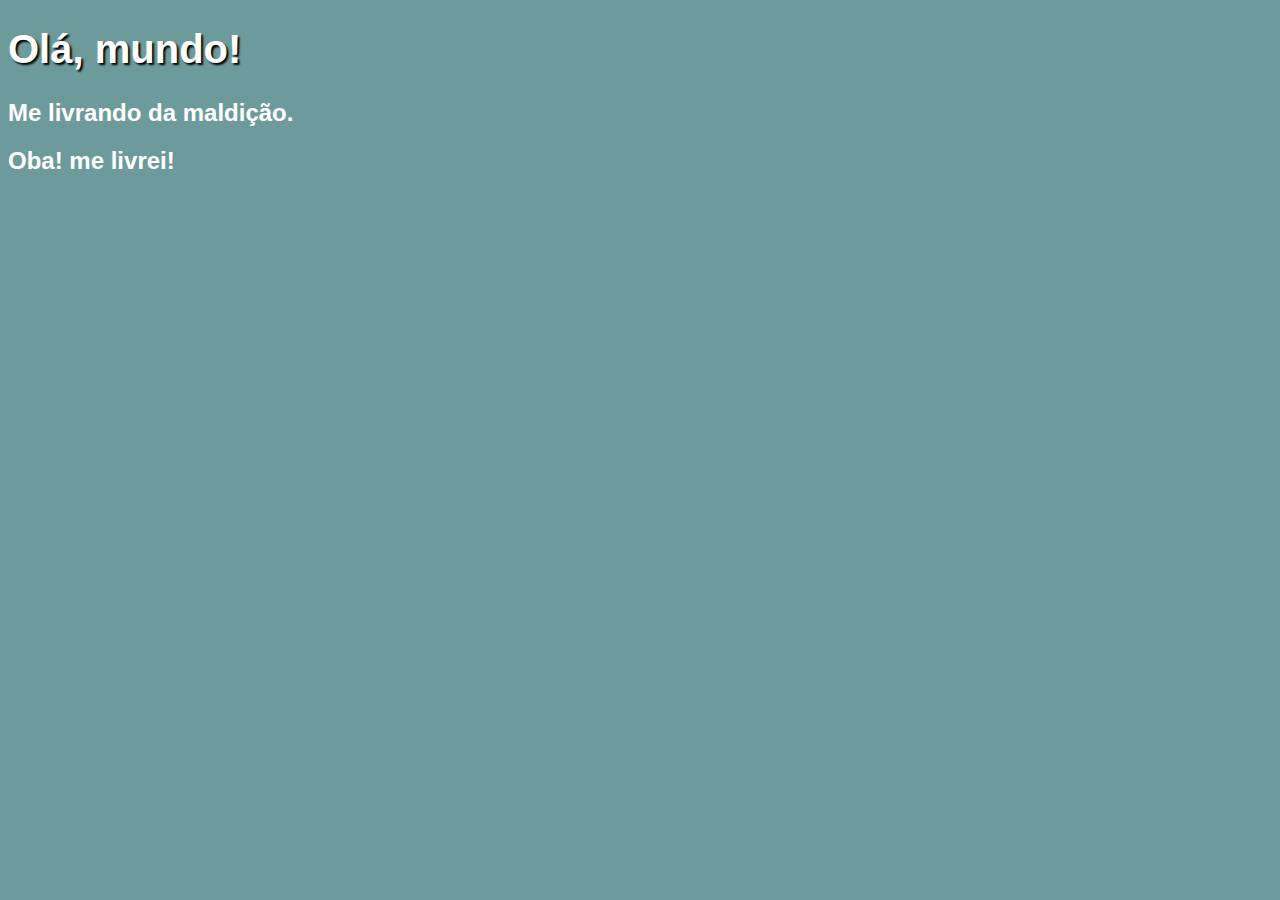
<file: projeto-ola-mundo/maldicao.html>
<!DOCTYPE html>
<html lang="pt-br">
<head>
    <meta charset="UTF-8">
    <meta name="viewport" content="width=device-width, initial-scale=1.0">
    <title>Olá, Mundo!</title>
    <style>
        body {
            background-color: rgb(109, 155, 155);
        }

        h1 {
            font-family: Arial, Helvetica, sans-serif;
            font-size: 30pt;
            color: white;
            text-shadow: 2px 2px 2px black;
        }

        h2 {
            font-family: Arial, Helvetica, sans-serif;
            color: white;
        }
    </style>
</head>
<body>
    <h1>Olá, mundo!</h1>
    <h2>Me livrando da maldição.</h2>
    <h2>Oba! me livrei!</h2>
</body>
</html>
</file>
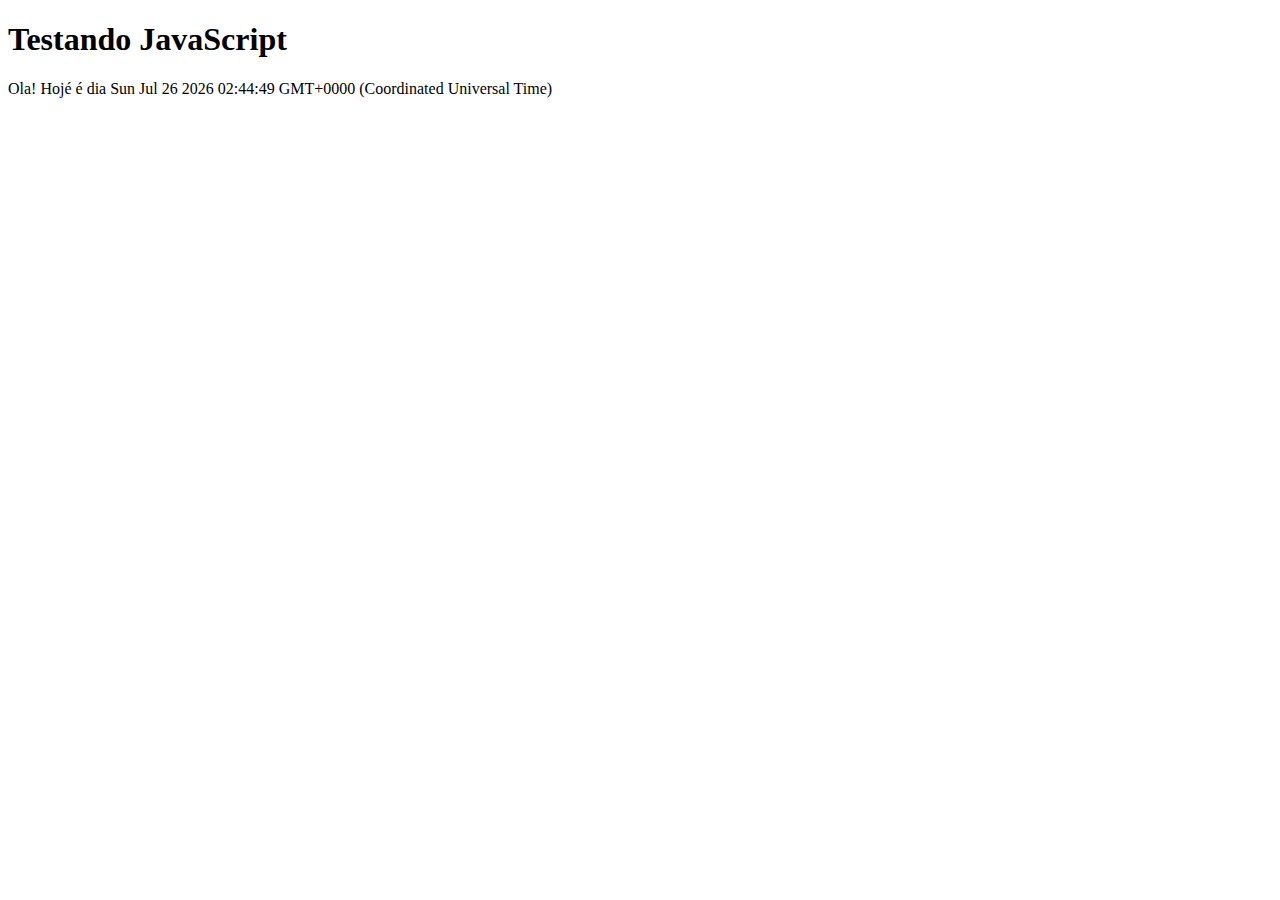
<file: projeto-glass/curso-html5-pacote01/projeto-glass-html5/Testejs01.html>
<!DOCTYPE html>
<html lang="pt-br">
<head>
    <meta charset="UTF-8">
    <meta name="viewport" content="width=device-width, initial-scale=1.0">
    <title>Teste JavaScript</title>
</head>
<body>
    <h1>Testando JavaScript</h1>    
    <script>
       document.write("Ola! Hojé é dia " + Date());

    </script>
</body>
</html>
</file>
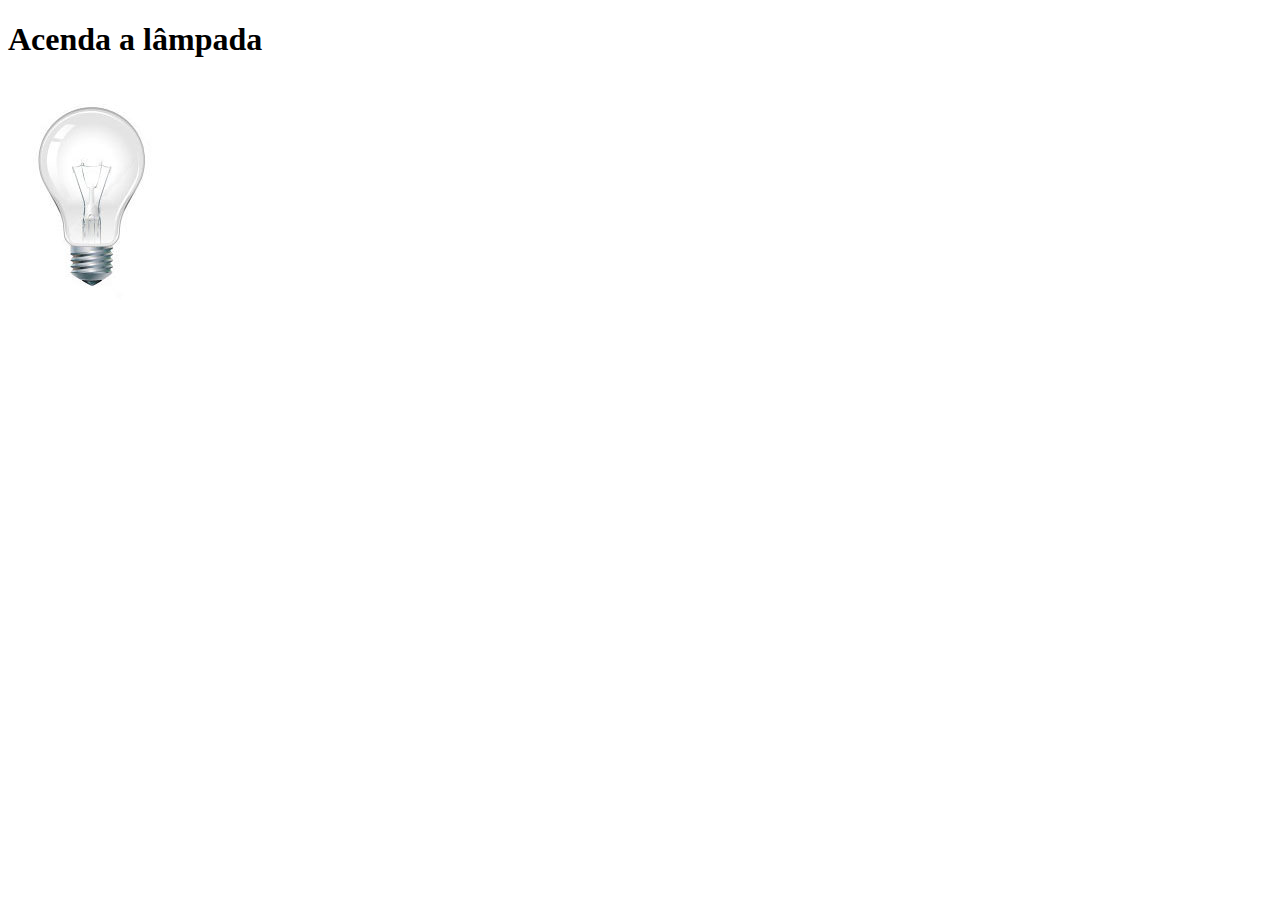
<file: projeto-glass/curso-html5-pacote01/projeto-glass-html5/Testejs02.html>
<!DOCTYPE html>
<html lang="pt-br">
<head>
    <meta charset="UTF-8">
    <meta name="viewport" content="width=device-width, initial-scale=1.0">
    <title>Teste JavaScrip IIt</title>
    <script>
        function acendeLampada() {
            document.getElementById("luz").src = "_imagens/lampada-acesa.jpg" ;      
        }

        function apagaLampada() {
            document.getElementById("luz").src = "_imagens/lampada-apagada.jpg" ;   
        }

        function lampadaQuebrada() {
            document.getElementById("luz").src = "_imagens/lampada-quebrada.jpg" ; 
        }

    </script>
</head>
<body>
    <h1>Acenda a lâmpada</h1>    
    <img src="_imagens/lampada-apagada.jpg" id="luz" alt="Foto lampada" onmousemove="acendeLampada()" onmouseout="apagaLampada()" onclick="lampadaQuebrada()">
    <script>
      

    </script>
</body>
</html>
</file>
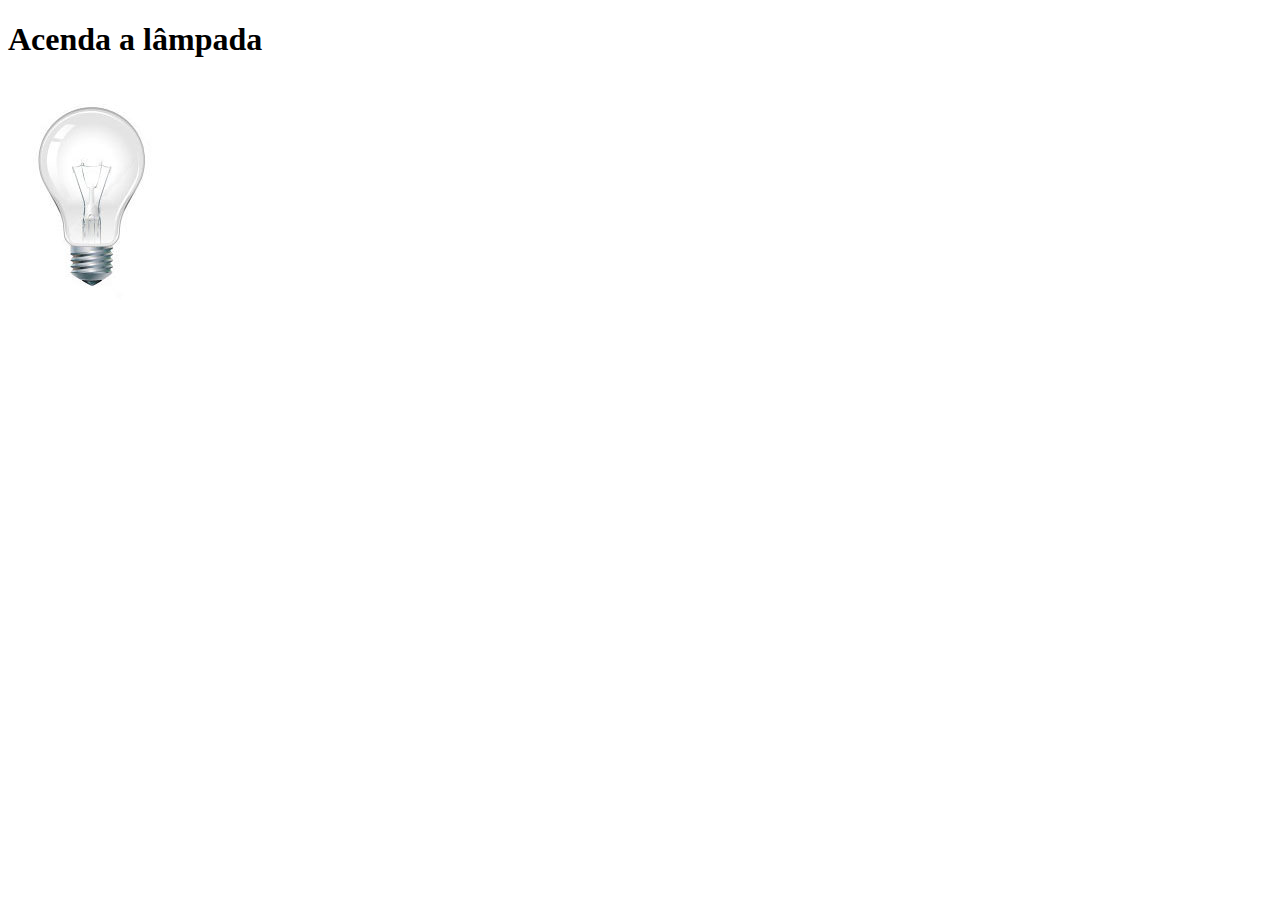
<file: projeto-glass/curso-html5-pacote01/projeto-glass-html5/Testejs03.html>
<!DOCTYPE html>
<html lang="pt-br">
<head>
    <meta charset="UTF-8">
    <meta name="viewport" content="width=device-width, initial-scale=1.0">
    <title>Teste JavaScrip IIt</title>
    <script>
        var quebrada = false;
        function mudaLampada(tipo) {
            if (!quebrada) {
                document.getElementById("luz").src = "_imagens/" + tipo + ".jpg";
                if (tipo == 'lampada-quebrada') {
                    quebrada = true
                }
            }     
           }
    </script>
</head>
<body>
    <h1>Acenda a lâmpada</h1>    
    <img src="_imagens/lampada-apagada.jpg" id="luz" alt="Foto lampada" onmousemove="mudaLampada('lampada-acesa')" onmouseout="mudaLampada('lampada-apagada')" onclick="mudaLampada('lampada-quebrada')">
    <script>
      

    </script>
</body>
</html>
</file>
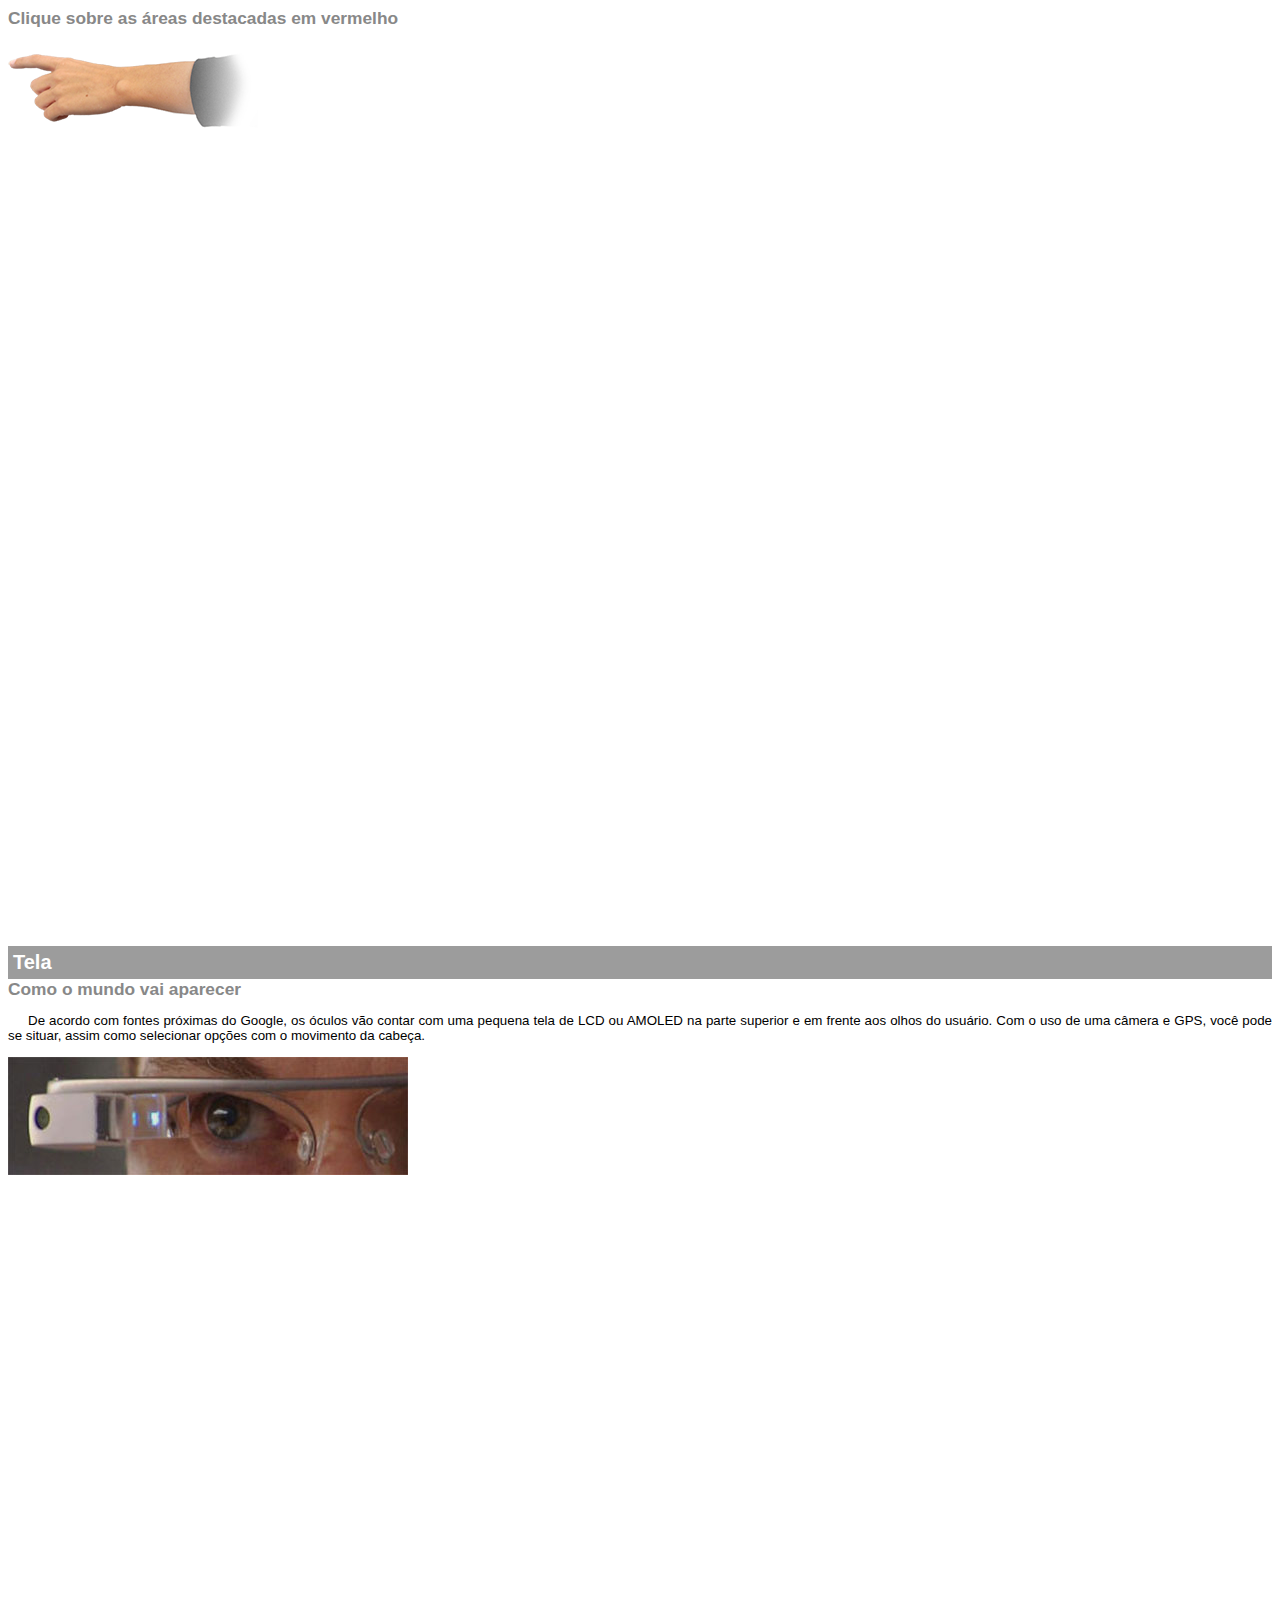
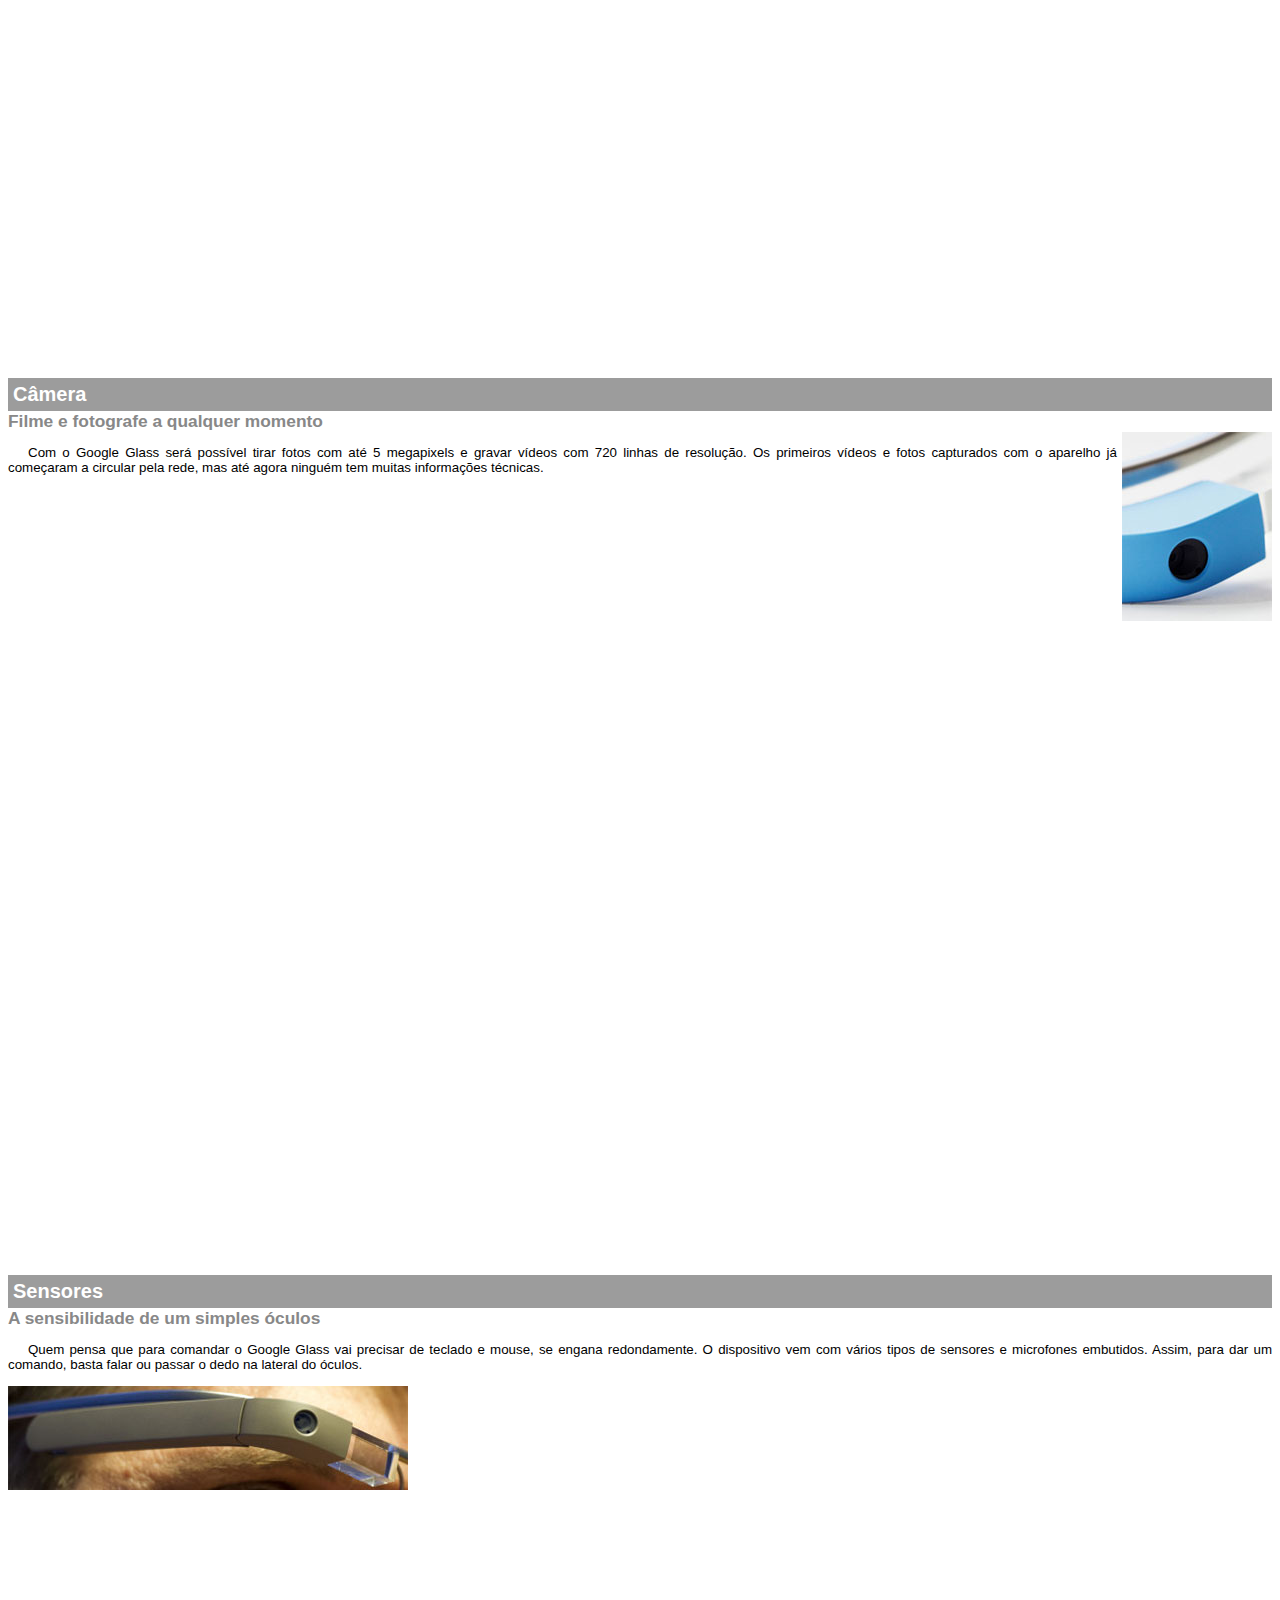
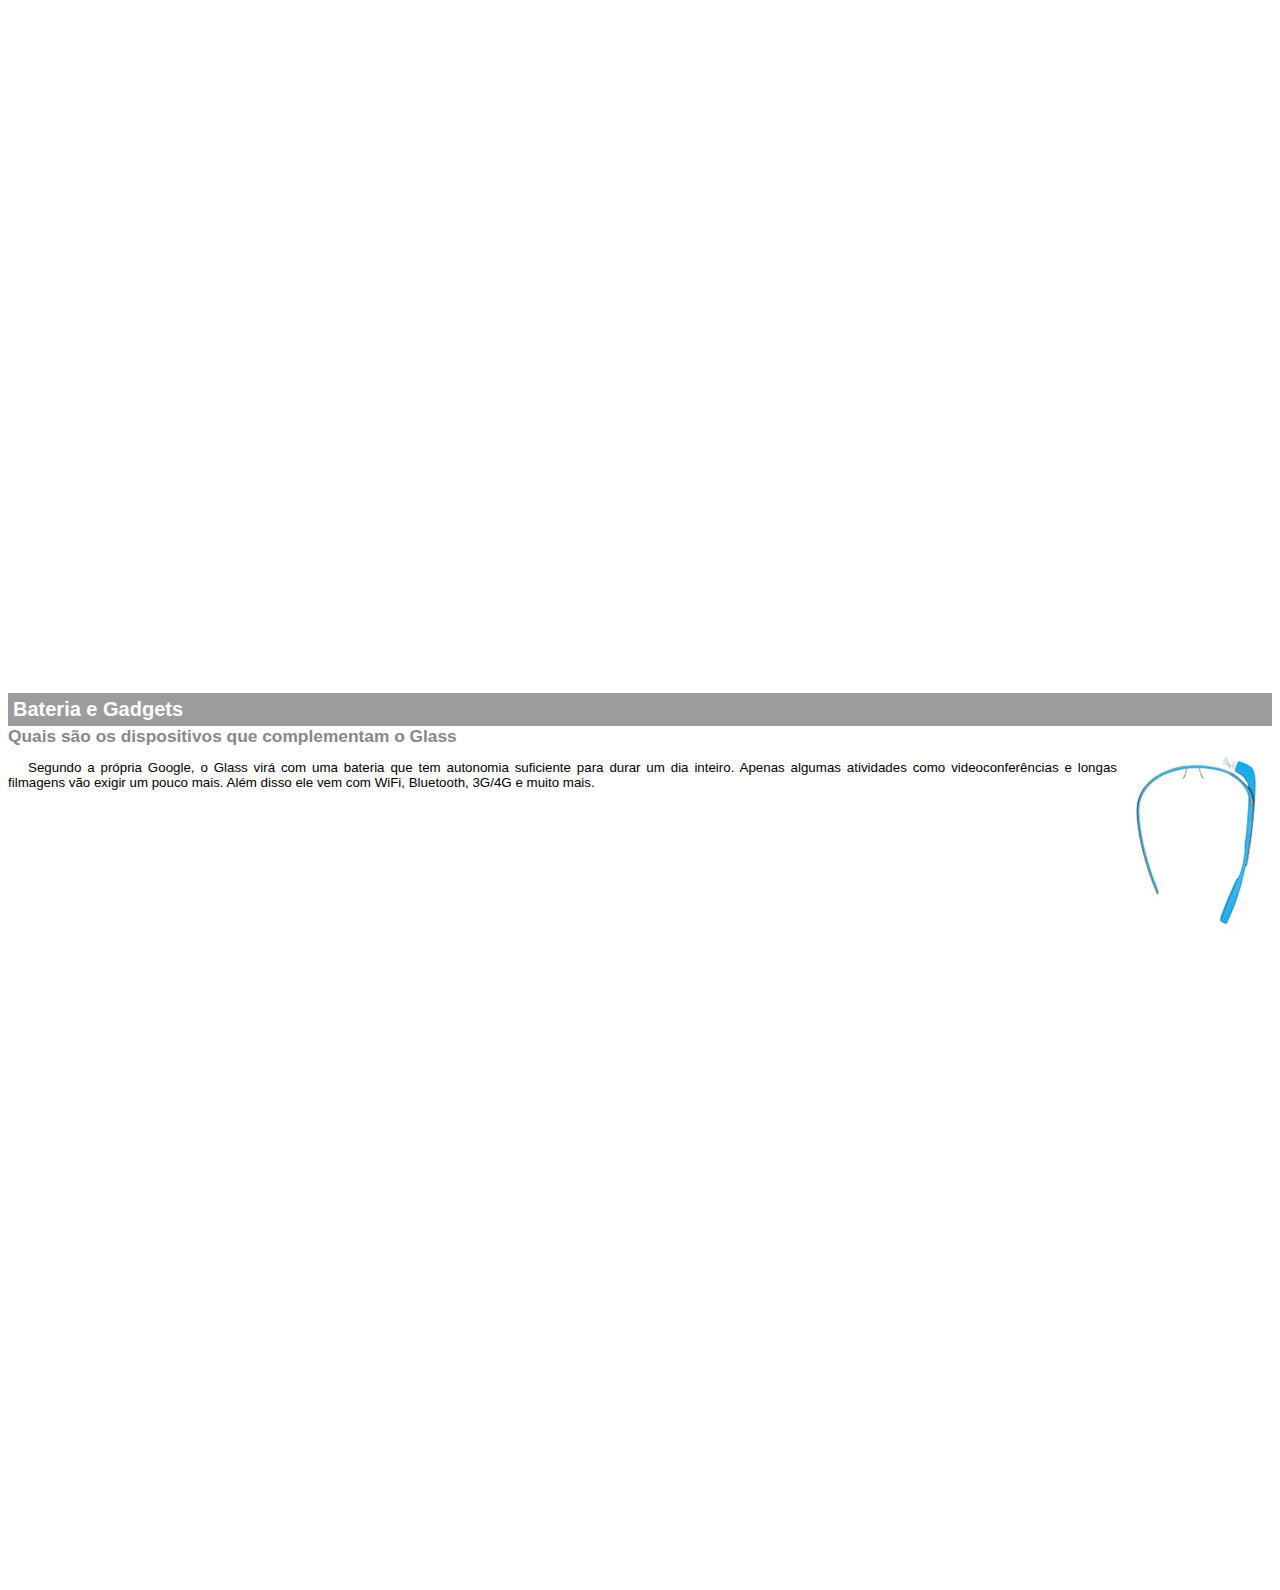
<file: projeto-glass/curso-html5-pacote01/projeto-glass-html5/_textos/google-glass-txt.html>
<!DOCTYPE html>
<html lang="pt-br">
<head>
    <meta charset="UTF-8">
    <meta name="viewport" content="width=device-width, initial-scale=1.0">
    <title>Informações sobre Google Glass</title>
    <style>
        body {
            font-family: Arial, Helvetica, sans-serif;
            font-size: 10pt;
        }

        p {
            text-align: justify;
            text-indent: 20px;
        }

        article h1 {
            font-size: 15pt;
            color: white;
            background-color: rgba(0, 0, 0, 0.39);
            padding: 5px;
            margin: 0px;
        }

        article h2 {
            font-size: 13pt;
            color: #888888;
            margin: 0px;           
        }

        article {
            margin-bottom: 800px;
        }

        img.img-dir {
            display: block;
            float: right;
            margin-left: 5px;
        }

    </style>
</head>
<body>    
<article id="topo">
    <header>
        <h2>Clique sobre as áreas destacadas em vermelho</h2>
        <img src="../_imagens/mao.png" alt="Mão apontando para esquerda">
    </header>
</article>

<article id="tela">
    <header>
        <h1>Tela</h1>
        <h2>Como o mundo vai aparecer</h2>
    </header>
    <p>De acordo com fontes próximas do Google, os óculos vão contar com uma pequena tela de LCD ou AMOLED na parte superior e em frente aos olhos do usuário. Com o uso de uma câmera e GPS, você pode se situar, assim como selecionar opções com o movimento da cabeça.</p>
    <img src="../_imagens/det-tela.jpg" alt="Tela do Google Glass">    
</article>

<article id="camera">
    <header>
        <h1>Câmera</h1>
        <h2>Filme e fotografe a qualquer momento</h2>
    </header>
    <img src="../_imagens/det-camera.jpg" class="img-dir" alt="Câmera do Google Glass">
    <p>Com o Google Glass será possível tirar fotos com até 5 megapixels e gravar vídeos com 720 linhas de resolução. Os primeiros vídeos e fotos capturados com o aparelho já começaram a circular pela rede, mas até agora ninguém tem muitas informações técnicas.</p>
</article>

<article id="sensores">
    <header>
        <h1>Sensores</h1>
        <h2>A sensibilidade de um simples óculos</h2>
    </header>
    <p>Quem pensa que para comandar o Google Glass vai precisar de teclado e mouse, se engana redondamente. O dispositivo vem com vários tipos de sensores e microfones embutidos. Assim, para dar um comando, basta falar ou passar o dedo na lateral do óculos.</p>
    <img src="../_imagens/det-touch.jpg" alt="Sensores do Google Glass">    
</article>

<article id="gadgets">
    <header>
        <h1>Bateria e Gadgets</h1>
        <h2>Quais são os dispositivos que complementam o Glass</h2>
    </header>
    <img src="../_imagens/det-bateria.jpg" class="img-dir" alt="Bateria do Google Glass">
    
    <p>Segundo a própria Google, o Glass virá com uma bateria que tem autonomia suficiente para durar um dia inteiro. Apenas algumas atividades como videoconferências e longas filmagens vão exigir um pouco mais. Além disso ele vem com WiFi, Bluetooth, 3G/4G e muito mais.</p>
</article>
</body>
</html>
</file>
